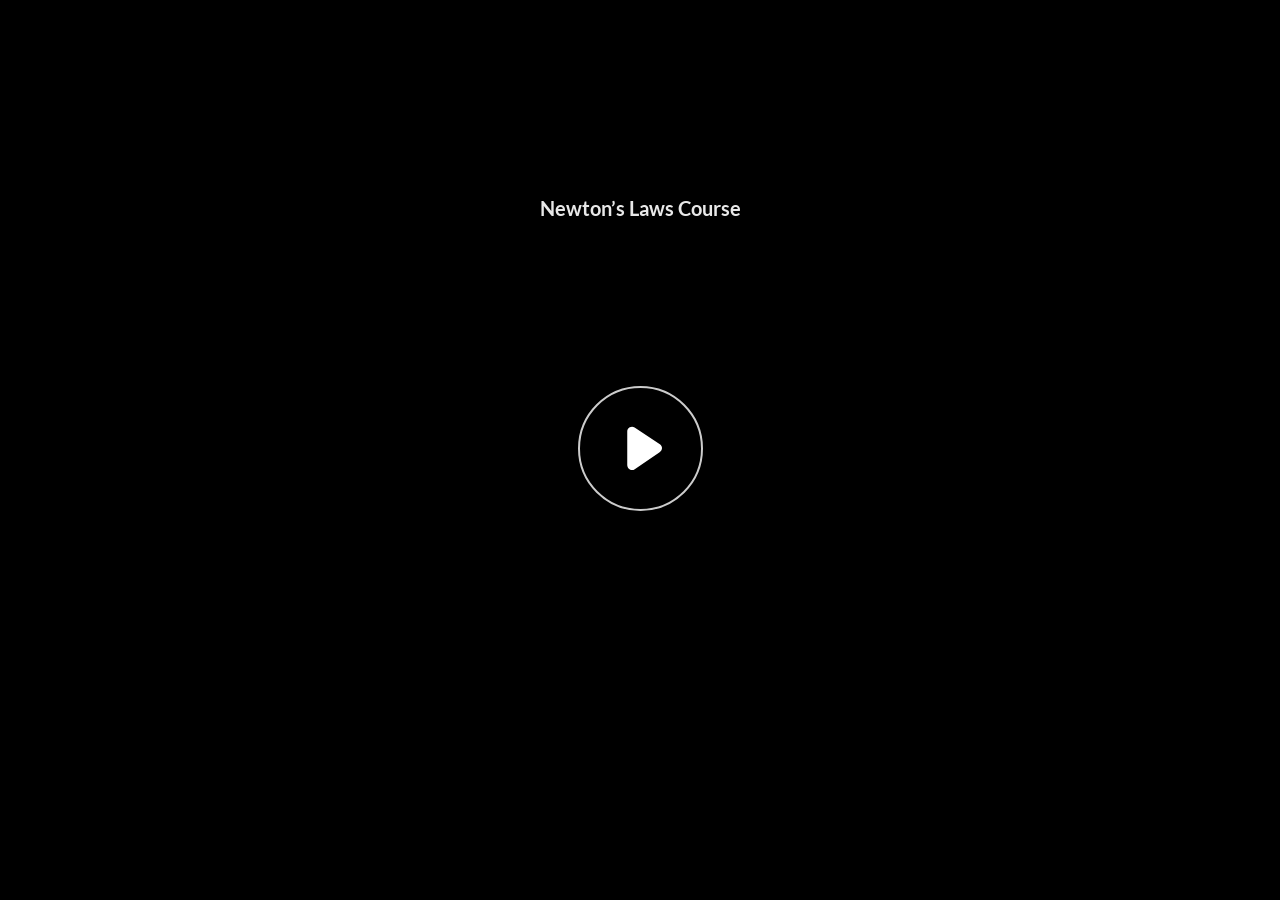
<file: index.html>
﻿<!doctype html>
<html lang="en-US">
<head>
  <meta charset="utf-8">
  <!-- Created using Storyline 360 x64 - http://www.articulate.com  -->
  <!-- version: 3.102.35072.0 -->
  <title>Newton&#8217;s Laws Course</title>
  <meta http-equiv="x-ua-compatible" content="IE=edge"/>
  <meta name="viewport" content="width=device-width,initial-scale=1,user-scalable=no,shrink-to-fit=no,minimal-ui"/>
  <meta name="apple-mobile-web-app-capable" content="yes"/>
  <style>
    html, body { height: 100%; padding: 0; margin: 0 }
    #app { height: 100%; width: 100%; }
  </style>

  <script>
    window.DS = {};
    window.globals = {
      DATA_PATH_BASE: '',
      HAS_FRAME: true,
      HAS_SLIDE: true,

      lmsPresent: false,
      tinCanPresent: false,
      cmi5Present: false,
      aoSupport: false,
      scale: 'Scaled',
      captureRc: false,
      browserSize: 'optimal',
      bgColor: '#282828',
      features: 'DropInBase,MultipleQuizTracking,PlayerSizeOption',
      themeName: 'unified',
      preloaderColor: '#FFFFFF',
      suppressAnalytics: false,
      productChannel: 'stable',
      publishSource: 'storyline',
      aid: 'aid|9b99027a-d8af-5349-a5c2-e39cf836ebb7',
      cid: 'a7b17a03-c03f-406f-b7b6-e0ea961b3754',
      playerVersion: '3.102.35072.0',
      publishTimestamp: '2025-08-20T12:56:22.2154248Z',
      maxIosVideoElements: 10,
      connectionSettings: { message: 'You%20are%20offline.%20Trying%20to%20reconnect...', useDarkTheme: false, mode: 'disabled' },
      hasFeature: function(feature) {
        return this.features.split(',').includes(feature);
      },
      
      parseParams: function(qs) {
        if (window.globals.parsedParams != null) {
          return window.globals.parsedParams;
        }
        qs = (qs || window.location.search.substr(1)).split('+').join(' ');
        var params = {},
            tokens,
            re = /[?&]?([^=]+)=([^&]*)/g;

        while (tokens = re.exec(qs)) {
          params[decodeURIComponent(tokens[1]).trim()] =
            decodeURIComponent(tokens[2]).trim();
        }
        window.globals.parsedParams = params;
        return params;
      }

    };

    if (window.flagsUnderTest != null) {
      window.globals.features = window.flagsUnderTest.reduce((accum, feature) => {
        if (!accum.includes(feature)) {
          accum.push(feature);
        }
        return accum;
      }, window.globals.features.split(',')).join();
    }
  </script>
  <script>
    var isIe11 = ('ActiveXObject' in window || window.MSBlobBuilder != null)
      && window.msCrypto != null && !window.ActiveXObject;
    if (isIe11) {
      window.globals.unsupportedBrowser = true;
      document.write(atob('[base64]'));
    }
  </script>

  <script>
    if (window.globals.hasFeature('Localization')) {
      
      
    }
  </script>

  
  <script>window.THREE = { };</script>
  
</head>
<body style="background: #282828" class="cs-HTML theme-unified">
  <!-- 360 -->
  <script>!function(){var e,i=/iPhone/i,o=/iPod/i,n=/iPad/i,t=/\biOS-universal(?:.+)Mac\b/i,r=/\bAndroid(?:.+)Mobile\b/i,a=/Android/i,d=/(?:SD4930UR|\bSilk(?:.+)Mobile\b)/i,p=/Silk/i,l=/Windows Phone/i,u=/\bWindows(?:.+)ARM\b/i,b=/BlackBerry/i,s=/BB10/i,c=/Opera Mini/i,f=/\b(CriOS|Chrome)(?:.+)Mobile/i,h=/Mobile(?:.+)Firefox\b/i,v=function(e){return void 0!==e&&"MacIntel"===e.platform&&"number"==typeof e.maxTouchPoints&&e.maxTouchPoints>1&&"undefined"==typeof MSStream};e=function(e){var m={userAgent:"",platform:"",maxTouchPoints:0};e||"undefined"==typeof navigator?"string"==typeof e?m.userAgent=e:e&&e.userAgent&&(m={userAgent:e.userAgent,platform:e.platform,maxTouchPoints:e.maxTouchPoints||0}):m={userAgent:navigator.userAgent,platform:navigator.platform,maxTouchPoints:navigator.maxTouchPoints||0};var g=m.userAgent,y=g.split("[FBAN");void 0!==y[1]&&(g=y[0]),void 0!==(y=g.split("Twitter"))[1]&&(g=y[0]);var A=function(e){return function(i){return i.test(e)}}(g),w={apple:{phone:A(i)&&!A(l),ipod:A(o),tablet:!A(i)&&(A(n)||v(m))&&!A(l),universal:A(t),device:(A(i)||A(o)||A(n)||A(t)||v(m))&&!A(l)},amazon:{phone:A(d),tablet:!A(d)&&A(p),device:A(d)||A(p)},android:{phone:!A(l)&&A(d)||!A(l)&&A(r),tablet:!A(l)&&!A(d)&&!A(r)&&(A(p)||A(a)),device:!A(l)&&(A(d)||A(p)||A(r)||A(a))||A(/\bokhttp\b/i)},windows:{phone:A(l),tablet:A(u),device:A(l)||A(u)},other:{blackberry:A(b),blackberry10:A(s),opera:A(c),firefox:A(h),chrome:A(f),device:A(b)||A(s)||A(c)||A(h)||A(f)},any:!1,phone:!1,tablet:!1};return w.any=w.apple.device||w.android.device||w.windows.device||w.other.device,w.phone=w.apple.phone||w.android.phone||w.windows.phone,w.tablet=w.apple.tablet||w.android.tablet||w.windows.tablet,w}(),"object"==typeof exports&&"undefined"!=typeof module?module.exports=e:"function"==typeof define&&define.amd?define((function(){return e})):this.isMobile=e}();
    window.isMobile.apple.tablet = window.isMobile.apple.tablet ||
      (navigator.platform === 'MacIntel' && navigator.maxTouchPoints > 1);
    window.isMobile.apple.device = window.isMobile.apple.device || window.isMobile.apple.tablet;
    window.isMobile.tablet = window.isMobile.tablet || window.isMobile.apple.tablet;
    window.isMobile.any = window.isMobile.any || window.isMobile.apple.tablet;
  </script>

  <div id="focus-sink" tabindex="-1"></div>

  <div id="preso"></div>
  <script>
    (function() {

      var classTypes = [ 'desktop', 'mobile', 'phone', 'tablet' ];

      var addDeviceClasses = function(prefix, testObj) {
        var curr, i;
        for (i = 0; i < classTypes.length; i++) {
          curr = classTypes[i];
          if (testObj[curr]) {
            document.body.classList.add(prefix + curr);
          }
        }
      };

      var params = window.globals.parseParams(),
          isDevicePreview = params.devicepreview === '1',
          isPhoneOverride = params.deviceType === 'phone' || (isDevicePreview && params.phone == '1'),
          isTabletOverride = (params.deviceType === 'tablet' || isDevicePreview) && !isPhoneOverride,
          isMobileOverride = isPhoneOverride || isTabletOverride;

      var deviceView = {
        desktop: !window.isMobile.any && !isMobileOverride,
        mobile: window.isMobile.any || isMobileOverride,
        phone: isPhoneOverride || (window.isMobile.phone && !isTabletOverride),
        tablet: isTabletOverride || window.isMobile.tablet
      };

      window.globals.deviceView = deviceView;
      window.isMobile.desktop = !window.isMobile.any;
      window.isMobile.mobile = window.isMobile.any;

      addDeviceClasses('view-', deviceView);

    })();
  </script>
  
  <script src='story_content/triggers.js' type=text/javascript></script>
<script src='story_content/user.js' type=text/javascript></script>
  <div class="slide-loader"></div>

  <script>
    var doc = document, loader = doc.body.querySelector('.slide-loader'); [ 1, 2, 3 ].forEach(function(n) { var d = doc.createElement('div'); d.style.backgroundColor = window.globals.preloaderColor; d.classList.add('mobile-loader-dot'); d.classList.add('dot' + n); loader.appendChild(d); });
  </script>

  <div class="mobile-load-title-overlay" style="display: none">
    <div class="mobile-load-title">Newton&#8217;s Laws Course</div>
  </div>

  <div class="mobile-chrome-warning"></div>

  
<style>
  .warn-connection-dialog {
    display: none;
    background: transparent;
    pointer-events: all;
    position: fixed;
    left: 0;
    top: 0;
    width: 100%;
    height: 100%;
    z-index: 999;
  }

  .warn-connection-content {
    pointer-events: all;
    border-radius: 4px;
    background: white;
    border: 1px solid #E7E7E7;
    color: #333333;
    box-shadow: 0 2px 4px rgba(0, 0, 0, 0.25);
    transition: all 150ms ease-out;
    position: absolute;
    white-space: nowrap;
  }

  .view-phone.is-landscape .warn-connection-content {
    left: 23px;
    bottom: 23px;
  }

  .view-tablet.is-landscape .warn-connection-content {
    left: 50%;
    top: 20px;
    transform: translateX(-50%);
  }

  .view-mobile.is-portrait .warn-connection-content {
    transform: translate(-50%, calc(-100% - 15px));
  }

  .warn-connection-content p {
    display: inline-block;
    margin: 0 8px 0 0;
    line-height: 33px;
    font-size: 11px;
  }

  .warn-connection-content svg {
    position: relative;
    vertical-align: middle;
    margin: 0 2px 2px 8px;
  }

  .view-desktop .warn-connection-content {
    left: 1.5em;
    bottom: 1.5em;
  }

  .view-desktop .warn-connection-content p {
    font-size: 1.1em;
  }

  .is-offline .warn-connection-dialog {
    display: block;
  }

  .is-offline .cs-panel * {
    pointer-events: none !important;
  }

  .is-offline .cs-panel {
    pointer-events: all !important;
  }

  .is-offline #nav-controls * {
    pointer-events: none !important;
  }

  .is-offline #nav-controls {
    pointer-events: all !important;
  }
</style>

<div class="warn-connection-dialog" role="alertdialog" aria-modal="true" tabindex="0" aria-labelledby="warn-connection-message">
  <div class="warn-connection-content">
    <svg width="17" height="15" viewBox="0 0 17 15" xmlns="http://www.w3.org/2000/svg">
      <path fill="#8F0000" stroke="white" d="M16.07,12.98 L15.88,12.23 L9.51,1.21 C8.97,0.26,7.6,0.26,7.06,1.21 L0.69,12.23 C0.15,13.16,0.81,14.36,1.91,14.36 H14.65 C15.47,14.36,16.05,13.7,16.07,12.98 Z"/>
      <path fill="white" stroke="white" d="M8.58,5.5 C8.35,5.28,8.5,5.35,8.21,5.32 C8.09,5.35,7.97,5.49,7.96,5.67 C7.97,5.79,7.98,5.92,7.98,6.04 L7.98,6.04 C7.99,6.17,8,6.31,8.01,6.43 L8.01,6.44 C8.03,6.92,8.06,7.41,8.09,7.9 L8.09,7.9 C8.12,8.39,8.14,8.88,8.17,9.37 C8.17,9.39,8.18,9.42,8.2,9.44 C8.23,9.46,8.25,9.47,8.28,9.47 C8.31,9.47,8.34,9.46,8.35,9.44 C8.37,9.43,8.38,9.4,8.39,9.35 L8.39,9.34 C8.39,9.24,8.4,9.15,8.4,9.05 L8.4,9.05 C8.41,8.96,8.41,8.86,8.42,8.75 C8.43,8.44,8.45,8.12,8.47,7.81 L8.47,7.81 C8.49,7.49,8.51,7.18,8.53,6.87 C8.55,6.46,8.56,6.05,8.59,5.64 L8.6,5.62 C8.6,5.57,8.59,5.53,8.58,5.5 L8.21,5.32 Z"/>
      <circle fill="white" stroke="white" cx="8.3" cy="11.35" r="0.3"/>
    </svg>
    <p id="warn-connection-message">You are offline. Trying to reconnect...</p>
  </div>
</div>

<script>
  (function() {
    window.DS.connection = {
      warningShown: false,
      assets: {},
      loadingAssetGroup: false,
      retryDelay: 500
    };

    var connectionSettings = window.globals.connectionSettings || {};

    var useConnectionMessages = window.AbortController != null &&
      window.location.protocol != 'file:' &&
      connectionSettings.mode === 'normal';

    window.DS.connection.useConnectionMessages = useConnectionMessages;

    var assetCount = 0;
    var checkLoadedId;


    if (useConnectionMessages && connectionSettings != null) {
      var contentEl = document.querySelector('.warn-connection-content');
      var messageEl = contentEl.querySelector('p');

      if (connectionSettings.useDarkTheme) {
        contentEl.style.borderColor = '#BABBBA';
        contentEl.style.backgroundColor = '#282828';
        contentEl.style.color = '#FFFFFF';
      }

      if (connectionSettings.message != null) {
        messageEl.textContent = window.decodeURIComponent(connectionSettings.message);
      }
    }

    function checkAssetsReady() {
      for (var i in DS.connection.assets) {
        if (!DS.connection.assets[i].success) {
          return false;
        }
      }
      return true;
    }

    function stopAssetGroup() {
      if (!useConnectionMessages) { return; }

      assetCount = 0;

      DS.connection.oldAssetGroup = DS.connection.assets;
      DS.connection.assets = {};
      DS.connection.loadingAssetGroup = false;
      clearInterval(checkLoadedId);
    }

    function startAssetGroup() {
      if (!useConnectionMessages) { return; }
      var ticks = 0;
      clearInterval(checkLoadedId);
      checkLoadedId = setInterval(function() {
        var loaded = 0;
        if (assetCount === 0 && loaded === 0) {
          clearInterval(checkLoadedId);
          return;
        }

        for (var i in DS.connection.assets) {
          if (DS.connection.assets[i].success) {
            loaded++;
          }
        }

        if (assetCount === loaded && checkAssetsReady()) {
          for (var i in DS.connection.assets) {
            if (DS.connection.assets[i].action) {
              DS.connection.assets[i].action();
            }
          }
          hideWarning();
          stopAssetGroup();
        }
      }, 100)
    }

    function requiredAsset(url, action, retry, type) {
      if (!useConnectionMessages) { return; }
      if (DS.connection.assets[url]) { return; }

      DS.connection.assets[url] = {
        success: false, action: action, retry: retry, type: type
      };
      assetCount = Object.keys(DS.connection.assets).length;
      if (!DS.connection.loadingAssetGroup) {
        startAssetGroup();
      }
      DS.connection.loadingAssetGroup = true;
    }

    function assetLoaded(url) {
      if (!useConnectionMessages) { return; }
      if (DS.connection.assets[url]) {
        DS.connection.assets[url].success = true;
      }
    }

    function assetFailed(url) {
      if (!useConnectionMessages) { return; }
      if (!DS.connection.assets[url]) {
        if (/\.js$/.test(url) && url.indexOf('transcripts') === -1) {
          setTimeout(function() {
            if (DS.connection.lastSlideLoaded != null) {
              DS.connection.lastSlideLoaded();
            }
          }, DS.connection.retryDelay);
        }
        return;
      }
      if (!DS.connection.warningShown) { showWarning(); }
      if (DS.connection.assets[url].retry) {
        setTimeout(function() {
          if (!DS.connection.assets[url].success) {
            DS.connection.assets[url].retry()
          }
        }, DS.connection.retryDelay);
      }
    }

    function hideWarning() {
      document.body.classList.remove('is-offline');
      DS.connection.warningShown = false;
      enableKeys();
    }
    DS.connection.hideWarning = hideWarning

    function showWarning(btn) {
      document.body.classList.add('is-offline')
      DS.connection.warningShown = true;
      updateWarningPosition();
      disableKeys();
    }

    function updateWarningPosition() {
      if (!DS.connection.warningShown) {
        return;
      }

      var isPortrait = document.body.classList.contains('is-portrait');
      var isMobile = document.body.classList.contains('view-mobile');
      var warningEl = document.querySelector('.warn-connection-content');

      if (isPortrait && isMobile) {
        var slide = document.querySelector('.primary-slide');
        var slideRect = slide != null
          ? slide.getBoundingClientRect()
          : { top: window.innerHeight, left: 0, width: window.innerWidth };

        warningEl.style.top = `${slideRect.top}px`
        warningEl.style.left = `${slideRect.left + slideRect.width / 2}px`
      } else {
        warningEl.style.top = null;
        warningEl.style.left = null;
      }

      window.requestAnimationFrame(updateWarningPosition);
    }

    function onDisableKeyDown(e) {
      e.preventDefault();
      e.stopImmediatePropagation();
    }

    function onDisableKeyUp(e) {
      e.preventDefault();
      e.stopImmediatePropagation();
    }

    var accStyle = document.createElement('style');
    var warnDialogEl = document.querySelector('.warn-connection-dialog');

    function disableKeys() {
      if (DS.views && DS.views.nsStack && DS.views.nsStack.length === 1) {
        DS.views.nsStack[0].tabReachable = false
        DS.views.nsStack[0].updateTabIndex(true);
      }

      accStyle.innerHTML = '.acc-shadow-dom { display: none; }';
      document.body.appendChild(accStyle);

      warnDialogEl.parentNode.append(warnDialogEl);
      warnDialogEl.focus();
    }

    function enableKeys() {
      accStyle.remove();
      if (DS.views && DS.views.nsStack && DS.views.nsStack.length === 1 && DS.views.nsStack[0].name === '_frame') {
        DS.views.nsStack[0].tabReachable = true;
        DS.views.nsStack[0].updateTabIndex();
      }
    }

    // these will all be noops if the feature flag isn't set in
    // the data and `window.globals.features`
    DS.connection.requiredAsset = requiredAsset;
    DS.connection.assetLoaded = assetLoaded;
    DS.connection.assetFailed = assetFailed;
    DS.connection.stopAssetGroup = stopAssetGroup;
    DS.connection.startAssetGroup = startAssetGroup;
  })();
</script>


  <script>
    
    if (window.autoSpider && window.vInterfaceObject) {
      document.querySelector('.mobile-load-title-overlay').style.display = 'none';
    }
  </script>

  

  <link rel="stylesheet" href="html5/data/css/output.min.css" data-noprefix/>
</body>
<script src="html5/lib/scripts/bootstrapper.min.js"></script>
</html>
</file>
